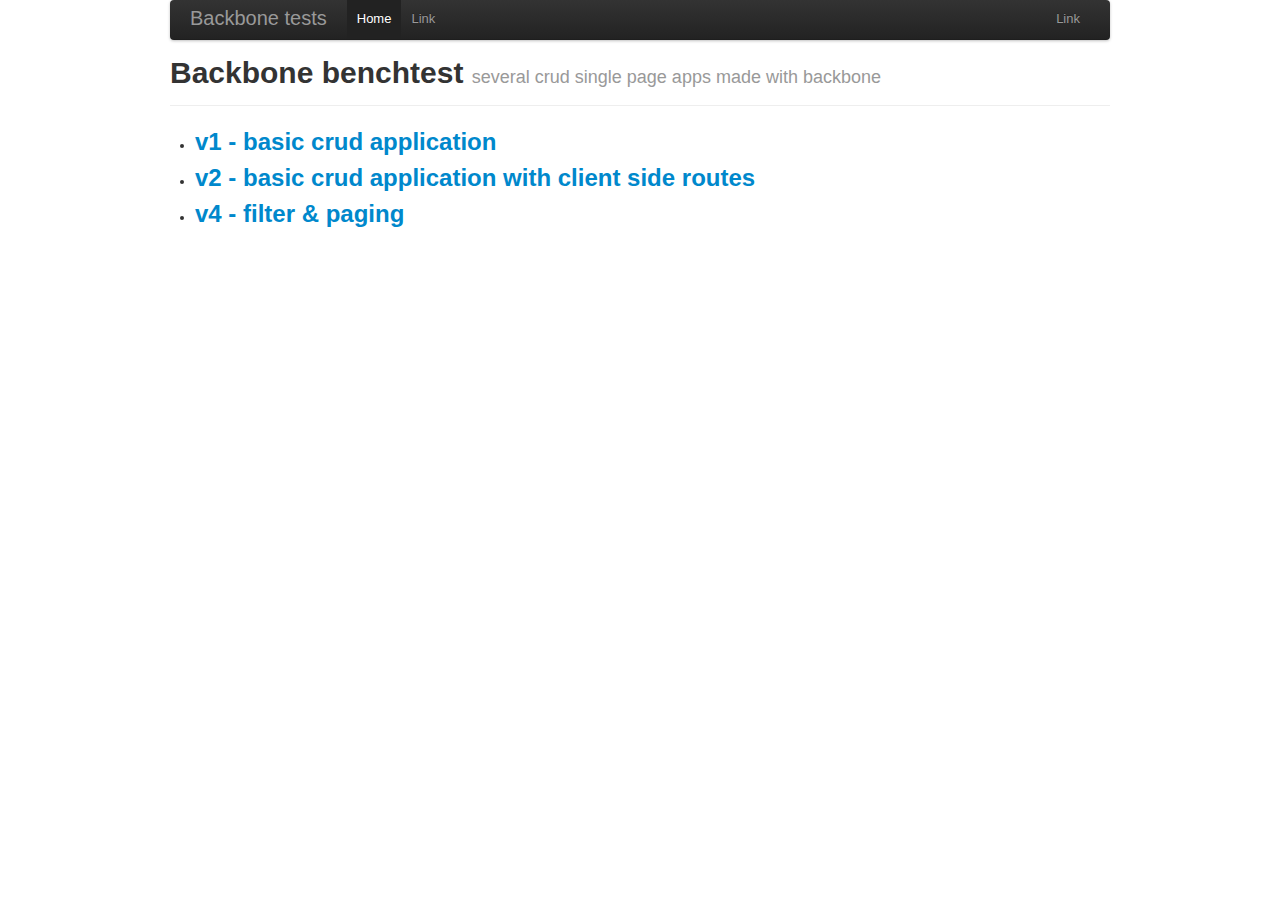
<file: index.html>
<!DOCTYPE html>

<html lang="en">

  <head>
    <meta http-equiv="Content-Type" content="text/html; charset=UTF-8">
    <meta charset="utf-8">
    <title>Backbone.js Wines</title>
    <link rel="stylesheet" href="css/bootstrap.min.css">
    <link rel="stylesheet" href="css/main.css">
  </head>

  <body>
    <div class="container">

      <div class="navbar">
        <div class="navbar-inner">
          <div class="container">
            <a class="brand" href="#">Backbone tests</a>
            <div class="nav-collapse">
              <ul class="nav">
                <li class="active"><a href="#">Home</a></li>
                <li><a href="#">Link</a></li>
              </ul>
              <ul class="nav pull-right">
                <li><a href="#">Link</a></li>
              </ul>
            </div><!-- /.nav-collapse -->
          </div>
        </div><!-- /navbar-inner -->
      </div>

      <div class="page-header">
        <h1>Backbone benchtest <small>several crud single page apps made with backbone</small></h1>
      </div>

      <ul>
        <li>
          <h2><a href="v1/index.html">v1 - basic crud application</a></h2>
        </li>
        <li>
          <h2><a href="v2/index.html">v2 - basic crud application with client side routes</a></h2>
        </li>
        <li>
          <h2><a href="v4/index.html">v4 - filter & paging</a></h2>
        </li>
      </ul>

    </div>
  </body>

</html>
</file>
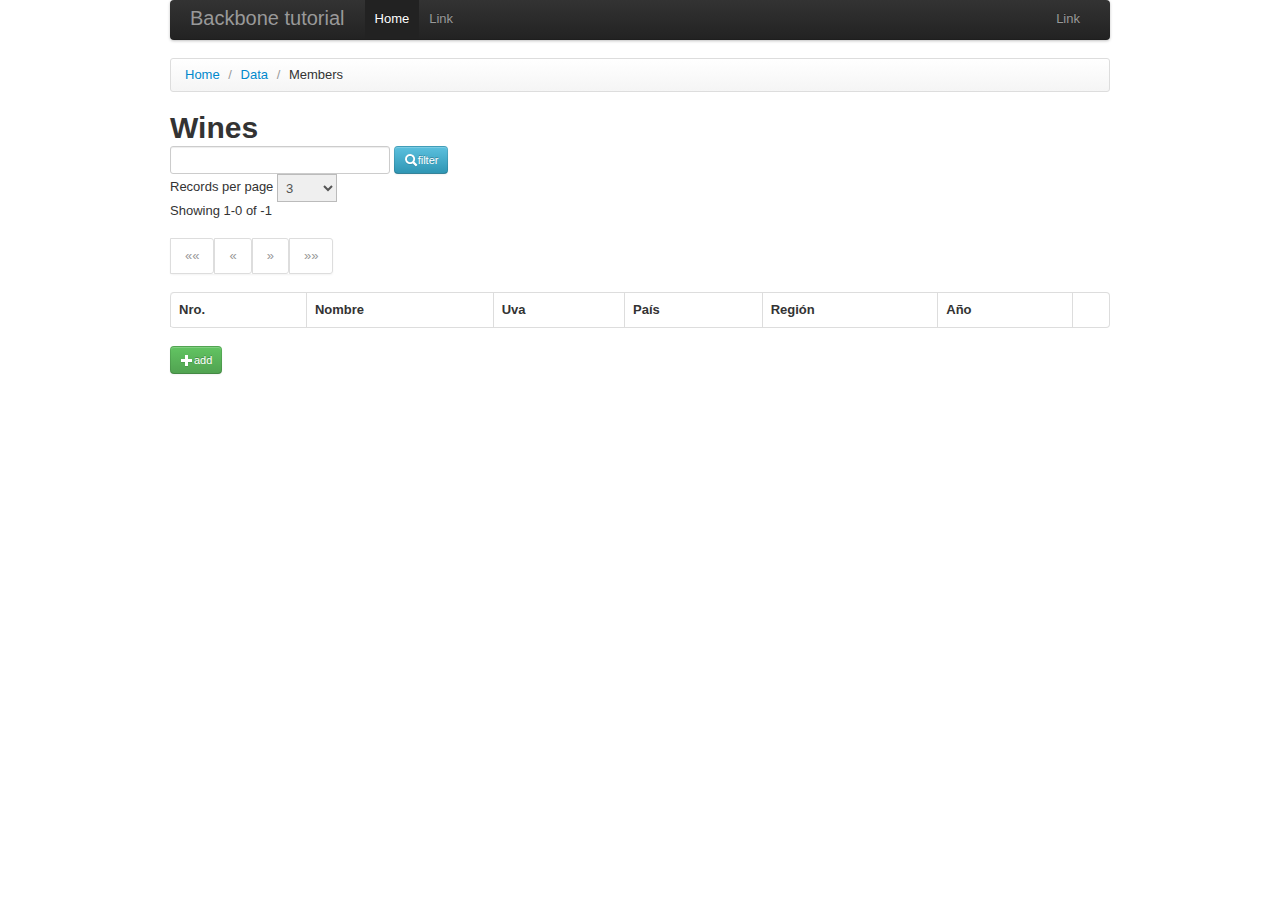
<file: v4/index.html>
<!DOCTYPE html>

<html lang="en">

  <head>
    <meta http-equiv="Content-Type" content="text/html; charset=UTF-8">
    <meta charset="utf-8">
    <title>Backbone.js Wines</title>
    <link rel="stylesheet" href="../css/bootstrap.css">
    <link rel="stylesheet" href="../css/main.css">
  </head>

  <body>
    <div class="container">

      <div id="navbar"></div>
      <div id="breadcrumb"></div>

      <div id="wines"></div>

      <div id="wineForm"></div>

    </div>
  </body>

</html>

<!-- Templates -->
<script type="text/template" id="wines-template">

  <h1>Wines</h1>

  <form class="form-search">
    <div id="wineFilter"></div>
    <div id="winePageLen"></div>
    <div id="winePagination"></div>
  </form>

  <table id="member-table" class="table table-striped table-bordered">
    <thead>
      <tr>
        <th order="id">Nro.<i class="icon-order"></i></th>
        <th order="name">Nombre<i class="icon-order"></i></th>
        <th order="grapes">Uva<i class="icon-order"></i></th>
        <th order="country">País<i class="icon-order"></i></th>
        <th order="region">Región<i class="icon-order"></i></th>
        <th order="year">Año<i class="icon-order"></i></th>
        <th></th>
      </tr>
    </thead>
    <tbody>
    </tbody>
  </table>
  <a class="btn btn-primary btn-success btn-small add" href="#wines/new">
    <i class="icon-plus icon-white"></i>add</a>
</script>

<!-- libs -->
<script src="../lib/json2.min.js"></script>
<!--<script src="js/lib/jquery-1.7.2.min.js"></script>-->
<script src="../lib/zepto-1.0rc1.min.js"></script>
<script src="../lib/underscore-1.3.3.js"></script>
<script src="../lib/backbone-0.9.2.js"></script>

<script src="js/utils/http.js"></script>
<script src="js/utils/crud.js"></script>

<script src="js/main.js"></script>

<script src="js/routers/wine.js"></script>

<script src="js/models/wine.js"></script>

<script src="js/views/widgets/navbar.js"></script>
<script src="js/views/widgets/breadcrumb.js"></script>
<script src="js/views/crud/page_len.js"></script>
<script src="js/views/crud/table.js"></script>
<script src="js/views/crud/filter.js"></script>
<script src="js/views/crud/page.js"></script>
<script src="js/views/wine/form.js"></script>
<script src="js/views/wine/rows.js"></script>
</file>
<file: css/main.css>
table#member-table td {
  cursor: pointer;
}

th[order] {
  cursor: pointer;	
}

th[order] i.icon-order {
  margin-left: 5px;
  display: inline-block;
  width: 14px;
  height: 14px;
  *margin-right: .3em;
  line-height: 14px;
  vertical-align: text-top;
  background-image: url("../img/glyphicons-halflings.png");
  background-position: 14px 14px;
  background-repeat: no-repeat;
}

th[order].order-asc i {
  background-position: -288px -144px;
}

th[order].order-desc i {
  background-position: -312px -144px;
}
</file>
